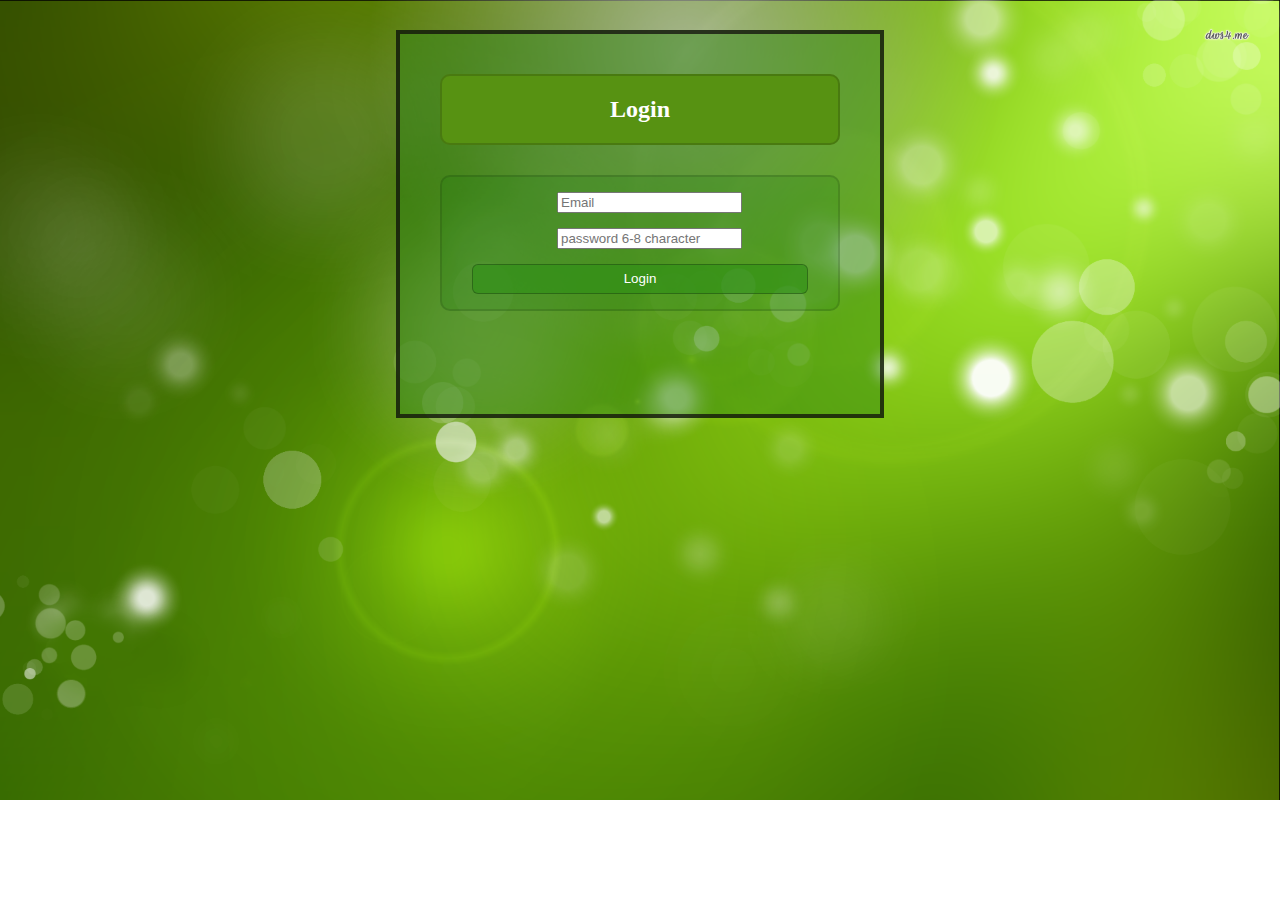
<file: login.html>
<!DOCTYPE html>
<html>
<head>

    <meta charset="UTF-8">
    <title>Sign up Form</title>
	<style>
	body{background-image:url(image/JBXixP.png);background-repeat:no-repeat;background-size:cover;}
	
	div#wholeblock{width:400px;height:300px;background:#2e841378;border:4px solid #0e0909ba;margin:auto;padding:40px;
	margin-top:30px;shadow:10px}
	
	div#uptext{text-align:center;margin-bottom:30px;background:#579212;color:white;border:2px solid #0d0e0d2e;
	border-radius: 10px;}
	
    div#content{background: #117b0b2e; border: 2px solid #0c060621;border-radius: 10px;}
	
	div#saif{margin-bottom:15px;margin:15px;border-radius:8px;    color: white;}
	div#saif .email{margin-left: 100px;}
	
	div.signup input{text-align: center;
    background: #2d90169c;
    width: 100%;
    border: 1px solid #0f150d4f;
    border-radius: 6px;#b38989;height:30px;color:white;}
	</style>

</head>

  <body>
  
  <div id="wholeblock">
  <div id="uptext"><h2>Login</h2></div>
  <div id="content">
  <div id="saif"> 
 
  <div class="email" id="saif"><input placeholder="Email" type="email"/></div>
  
  <div class="email" id="saif"><input placeholder="password 6-8 character" type="password"/></div>
  
  
	
	<div id="saif" class="signup"><input value="Login"type="submit"/></div>
	</div>

  </div>
  
  </body>

</html>
</file>
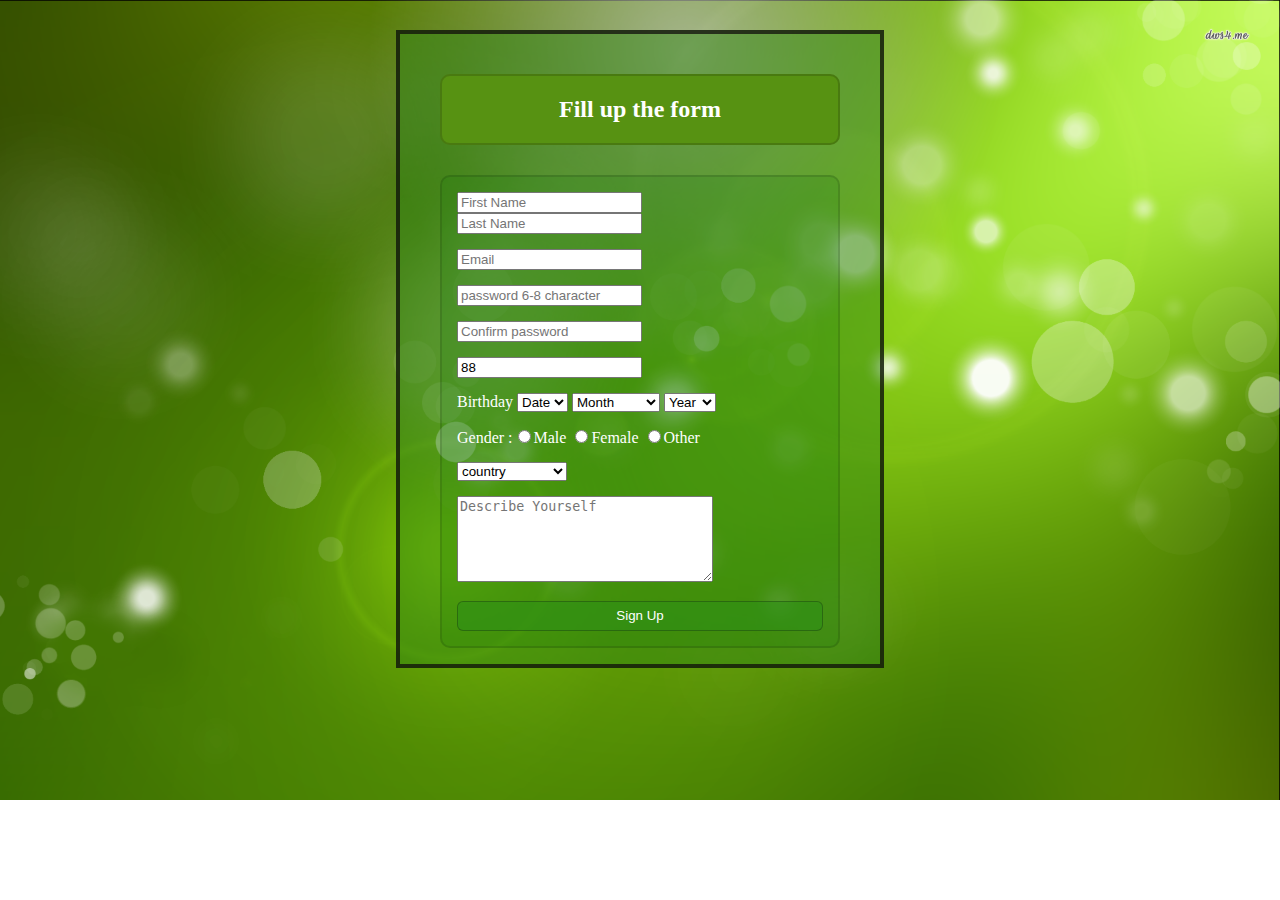
<file: sign-up.html>
<!DOCTYPE html>
<html>
<head>

    <meta charset="UTF-8">
    <title>Sign up Form</title>
	<style>
	body{background-image:url(image/JBXixP.png);background-repeat:no-repeat;background-size:cover;}
	
	div#wholeblock{width:400px;height:550px;background:#2e841378;border:4px solid #0e0909ba;margin:auto;padding:40px;
	margin-top:30px;shadow:10px}
	
	div#uptext{text-align:center;margin-bottom:30px;background:#579212;color:white;border:2px solid #0d0e0d2e;
	border-radius: 10px;}
	
    div#content{background: #117b0b2e; border: 2px solid #0c060621;border-radius: 10px;}
	
	div#saif{margin-bottom:15px;margin:15px;border-radius:8px;    color: white;}
	
	div.signup input{text-align: center;
    background: #2d90169c;
    width: 100%;
    border: 1px solid #0f150d4f;
    border-radius: 6px;#b38989;height:30px;color:white;}
	</style>

</head>

  <body>
  
  <div id="wholeblock">
  <div id="uptext"><h2>Fill up the form</h2></div>
  <div id="content">
  <div id="saif"> <input placeholder="First Name" type="text"/>  
   <input placeholder="Last Name" type="text"/> </div>
 
  <div id="saif"><input placeholder="Email" type="email"/></div>
  
  <div id="saif"><input placeholder="password 6-8 character" type="password"/></div>
  
  <div id="saif"><input placeholder="Confirm password" type="password"/></div>
  
  <div id="saif"><input value="88"placeholder="Mobile Number" type="number"/></div>
 
  <div id="saif">Birthday
    <select>
	<option>Date</option>
	<option>1</option>
	<option>2</option>
	<option>3</option>
	<option>4</option>
	<option>5</option>
	<option>6</option>
	<option>7</option>
	<option>8</option>
	<option>9</option>
	<option>10</option>
	<option>11</option>
	<option>12</option>
	<option>13</option>
	<option>14</option>
	<option>15</option>
	<option>16</option>
	<option>17</option>
	<option>18</option>
	<option>19</option>
	<option>20</option>
	<option>21</option>
	<option>22</option>
	<option>23</option>
	<option>24</option>
	<option>25</option>
	<option>26</option>
	<option>27</option>
	<option>28</option>
	<option>29</option>
	<option>30</option>
	<option>31</option>
	</select>
	
	 <select>
	 <option>Month</option>
	<option>january</option>
	<option>February</option>
	<option>March</option>
	<option>April</option>
	<option>May</option>
	<option>June</option>
	<option>July</option>
	<option>August</option>
	<option>Septembar</option>
	<option>Octobar</option>
	<option>Novembar</option>
	<option>Decembar</option>
	</select>
	
    <select>
	<option>Year</option>
	<option>2019</option>
	<option>2018</option>
	<option>2017</option>
	<option>2016</option>
	<option>2015</option>
	</select></div>
  
  
  <div id="saif">Gender :<input  name="gender"type="radio"/>Male
  <input   name="gender"type="radio"/>Female
  <input   name="gender"type="radio"/>Other</div>
  
  
   <div id="saif"><select>
   <option>country</option>
	<option>Bangladesh</option>
	<option>India</option>
	<option>Pakistan</option>
	<option>United Kindom</option>
	<option>Japan</option>
	</select></div>
	
	
	<div id="saif"><textarea style="width:250px;height:80px"placeholder="Describe Yourself"></textarea></div>
	
	<div id="saif" class="signup"><input value="Sign Up"type="submit"/></div>
	</div>

  </div>
  
  </body>

</html>
</file>
